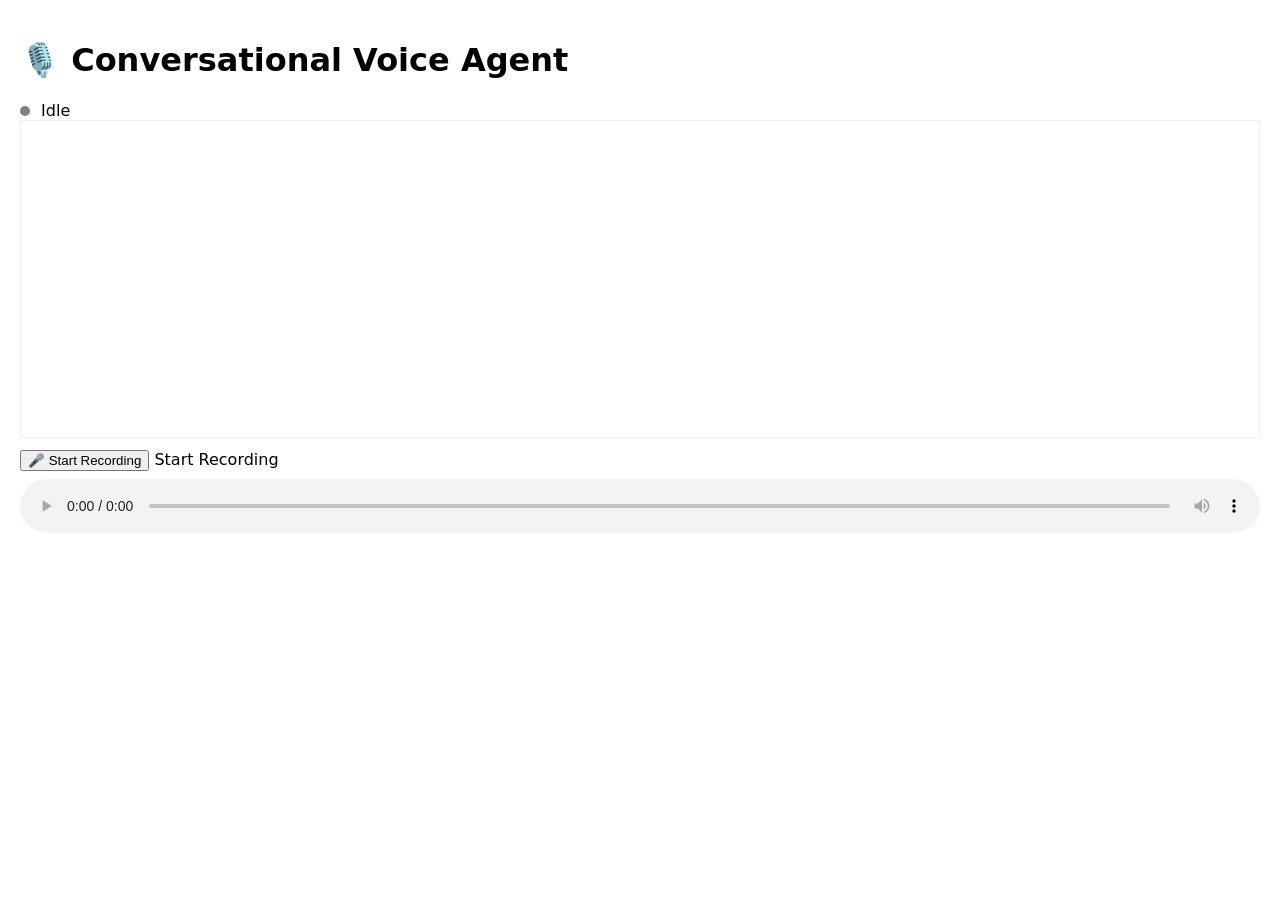
<file: templates/index.html>
<!DOCTYPE html>
<html lang="en">
<head>
<meta charset="utf-8">
<meta name="viewport" content="width=device-width,initial-scale=1">
<title>Voice Agent (Murf TTS)</title>
<style>
  body { font-family: system-ui, -apple-system, "Segoe UI", Roboto, Arial; padding:12px; }
  .msg { margin:8px 0; }
  .msg.user { text-align:right; }
  .msg.assistant { text-align:left; }
  .bubble { display:inline-block; padding:8px 12px; border-radius:12px; max-width:70%; }
  .msg.user .bubble { background:#0078ff; color:white; }
  .msg.assistant .bubble { background:#f0f0f0; color:#111; }
  #controls { margin-top:12px; }
  .status-dot { display:inline-block; width:10px; height:10px; border-radius:50%; background:gray; margin-right:6px; }
  .status-dot.recording { background:red; }
</style>
</head>
<body>
<h1>🎙️ Conversational Voice Agent</h1>

<div id="status">
  <span id="agentStatus" class="status-dot idle"></span>
  <span id="statusText">Idle</span>
</div>

<div id="conversation" style="height:300px; overflow:auto; border:1px solid #eee; padding:8px;"></div>

<div id="controls">
  <button id="recordBtn">🎤 Start Recording</button>
  <label id="micLabel">Start Recording</label>
  <audio id="player" controls autoplay style="width:100%; margin-top:8px"></audio>
</div>

<script>
let mediaStream, ws, audioCtx;

function addMessage(text, sender) {
  const convo = document.getElementById("conversation");
  const div = document.createElement("div");
  div.className = `msg ${sender}`;
  div.innerHTML = `<div class="bubble">${text}</div>`;
  convo.appendChild(div);
  convo.scrollTop = convo.scrollHeight;
}

async function playAudioBase64(b64) {
  const bytes = Uint8Array.from(atob(b64), c => c.charCodeAt(0));
  const audioBuffer = await audioCtx.decodeAudioData(bytes.buffer);
  const source = audioCtx.createBufferSource();
  source.buffer = audioBuffer;
  source.connect(audioCtx.destination);
  source.start();
}

recordBtn.onclick = async () => {
  if (recordBtn.classList.contains("recording")) {
    stopRecording();
    return;
  }

  ws = new WebSocket(`ws://${location.host}/ws/stream`);
  ws.binaryType = "arraybuffer";

  audioCtx = new (window.AudioContext || window.webkitAudioContext)({ sampleRate: 16000 });
  mediaStream = await navigator.mediaDevices.getUserMedia({ audio: true });
  const source = audioCtx.createMediaStreamSource(mediaStream);
  const processor = audioCtx.createScriptProcessor(4096, 1, 1);
  source.connect(processor);
  processor.connect(audioCtx.destination);

  processor.onaudioprocess = e => {
    if (ws.readyState !== WebSocket.OPEN) return;
    const input = e.inputBuffer.getChannelData(0);
    const pcm16 = new Int16Array(input.length);
    for (let i = 0; i < input.length; i++) {
      pcm16[i] = Math.max(-1, Math.min(1, input[i])) < 0
        ? input[i] * 0x8000
        : input[i] * 0x7fff;
    }
    ws.send(pcm16.buffer);
  };

  ws.onopen = () => {
    agentStatus.className = "status-dot recording";
    statusText.textContent = "Recording...";
  };

  ws.onclose = () => {
    agentStatus.className = "status-dot idle";
    statusText.textContent = "Idle";
  };

  ws.onmessage = async (event) => {
    const msg = event.data;
    if (msg.startsWith("LLM:")) {
      addMessage(msg.replace("LLM:", ""), "assistant");
    } else if (msg.startsWith("AUDIO:")) {
      try { await playAudioBase64(msg.replace("AUDIO:", "")); }
      catch (err) { console.error("Audio playback error:", err); }
    } else if (msg.startsWith("USER:")) {
      addMessage(msg.replace("USER:", ""), "user");
    }
  };

  recordBtn.disabled = true;
  micLabel.textContent = "Stop Recording";
  recordBtn.classList.add("recording");
};

function stopRecording() {
  if (mediaStream) {
    mediaStream.getTracks().forEach(t => t.stop());
    mediaStream = null;
  }
  ws?.close();
  recordBtn.disabled = false;
  micLabel.textContent = "Start Recording";
  recordBtn.classList.remove("recording");
}
</script>
</body>
</html>
</file>
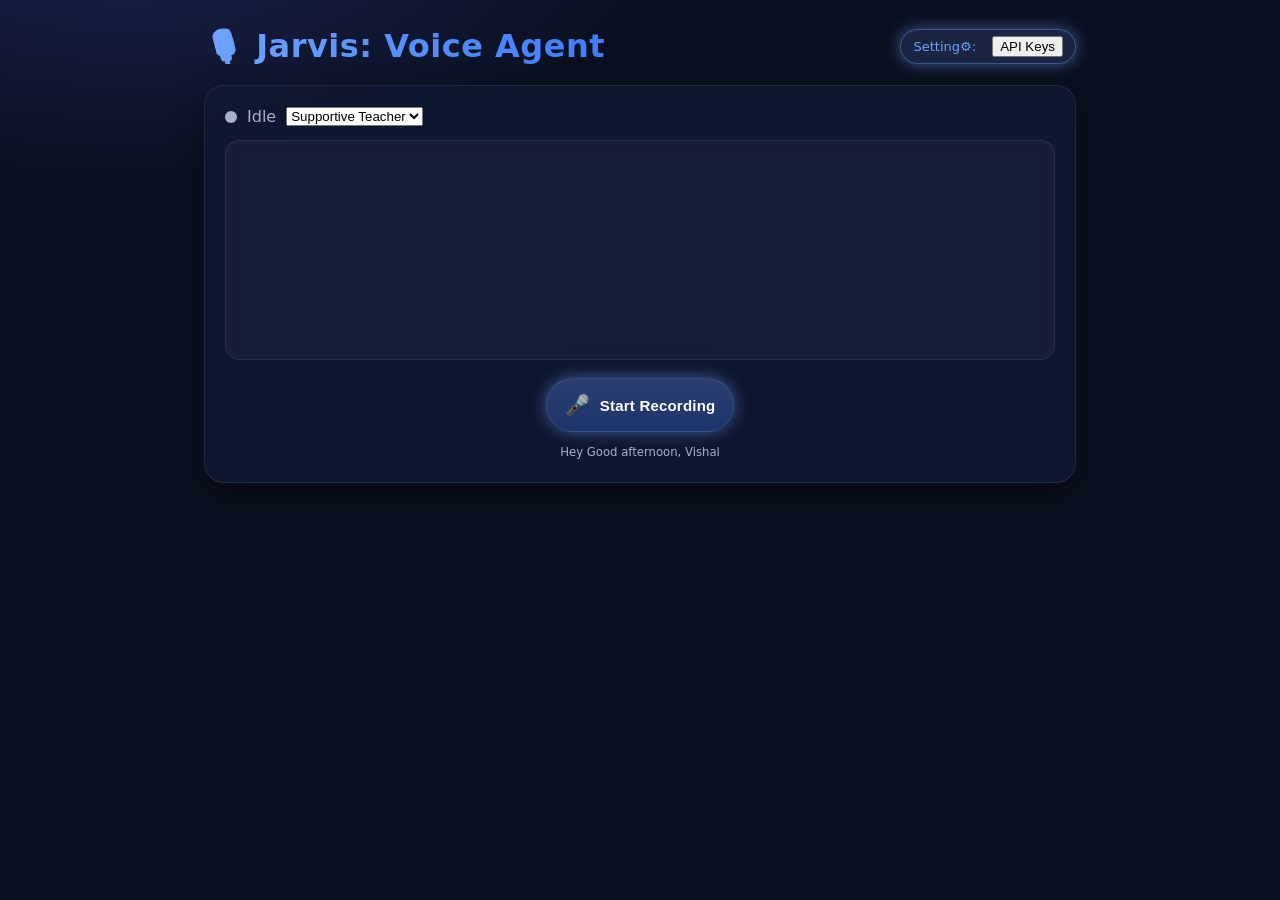
<file: templates/test.html>
<!DOCTYPE html>
<html lang="en">
<head>
  <meta charset="UTF-8" />
  <meta name="viewport" content="width=device-width, initial-scale=1.0"/>
  <title>Voice Agent</title>
  <link rel="stylesheet" href="/static/style.css" />
  <style>
    /* --- Modal styling --- */
    .modal {
      display: none;
      position: fixed;
      z-index: 999;
      left: 0; top: 0;
      width: 100%; height: 100%;
      overflow: auto;
      background-color: rgba(0,0,0,0.5);
    }
    .modal-content {
      background-color: #fff;
      margin: 10% auto;
      padding: 20px;
      border-radius: 8px;
      width: 90%;
      max-width: 500px;
      box-shadow: 0 4px 12px rgba(0,0,0,0.3);
    }
    .close-btn {
      float: right;
      font-size: 24px;
      font-weight: bold;
      cursor: pointer;
    }
    .config-card input {
      width: 100%;
      padding: 6px;
      margin: 6px 0 12px 0;
      border-radius: 4px;
      border: 1px solid #ccc;
    }
    .config-card button {
      padding: 8px 16px;
      border: none;
      border-radius: 4px;
      background-color: #4666f4;
      color: #fff;
      cursor: pointer;
    }
    .config-card small {
      display: block;
      margin-top: 6px;
      color: #333;
    }
  </style>
</head>
<body>
  <div class="app">
    <header class="app-header">
      <h1>🎙️ Jarvis: Voice Agent</h1>
      <div class="session-pill">
        <span id="sessionIdLabel">Setting⚙️:</span>
        <button id="openApiKeysBtn" style="margin-left: 12px;"> API Keys</button>
      </div>
    </header>

    <main class="content">
      <div class="card">
        <div class="status-row">
          <div id="agentStatus" class="status-dot idle"></div>
          <span id="statusText">Idle</span>
          <select id="personaSelect">
            <option value="teacher">Supportive Teacher</option>
            <option value="pirate">Pirate</option>
            <option value="cowboy">Cowboy</option>
            <option value="robot">Robot</option>
            <option value="comedian">Comedian</option>
          </select>
        </div>

        <div class="conversation" id="conversationLog"></div>

        <div class="controls">
          <button id="recordBtn" class="mic-btn" aria-pressed="false">
            <span class="mic-icon">🎤</span>
            <span class="mic-label" id="micLabel">Start Recording</span>
          </button>
        </div>

        <div class="helper">
          <small>Hey Good afternoon, Vishal</small>
        </div>
      </div>
    </main>
  </div>

  <!-- API Keys Modal -->
  <div id="apiKeysModal" class="modal">
    <div class="modal-content">
      <span class="close-btn">&times;</span>
      <div class="config-card">
        <h3 style="color:#3d7cff;">API Keys (Dynamic)</h3>
        <div>
          <label for="assemblyKey" style="color:#6ea3ff">AssemblyAI:</label>
          <input type="password" id="assemblyKey" placeholder="Enter AssemblyAI Key" />
        </div>
        <div>
          <label for="murfKey" style="color:#6ea3ff">Murf:</label>
          <input type="password" id="murfKey" placeholder="Enter Murf Key" />
        </div>
        <div>
          <label for="geminiKey" style="color:#6ea3ff">Gemini:</label>
          <input type="password" id="geminiKey" placeholder="Enter Gemini Key" />
        </div>
        <button id="updateKeysBtn">Update Keys</button>
        <small id="configStatus"></small>
      </div>
    </div>
  </div>

  <!-- Hidden audio element for autoplay -->
  <audio id="replyAudio" style="display:none"></audio>

  <script>
    const recordBtn = document.getElementById("recordBtn");
    const micLabel = document.getElementById("micLabel");
    const agentStatus = document.getElementById("agentStatus");
    const statusText = document.getElementById("statusText");
    const conversationLog = document.getElementById("conversationLog");

    let ws;
    let audioCtx;
    let audioQueue = [];

    // --- Modal Elements ---
    const modal = document.getElementById("apiKeysModal");
    const openBtn = document.getElementById("openApiKeysBtn");
    const closeBtn = modal.querySelector(".close-btn");

    openBtn.onclick = () => modal.style.display = "block";
    closeBtn.onclick = () => modal.style.display = "none";
    window.onclick = e => { if(e.target == modal) modal.style.display = "none"; };

    // Add message to UI
    function addMessage(text, sender="assistant") {
      const msgDiv = document.createElement("div");
      msgDiv.classList.add("msg", sender);
      const bubble = document.createElement("div");
      bubble.classList.add("bubble");
      bubble.textContent = text;
      msgDiv.appendChild(bubble);
      conversationLog.appendChild(msgDiv);
      conversationLog.scrollTop = conversationLog.scrollHeight;
    }

    // Persona change
    document.getElementById("personaSelect").addEventListener("change", () => {
      if (ws && ws.readyState === WebSocket.OPEN) {
        const persona = getSelectedPersona();
        ws.send(`PERSONA:${persona}`);
      }
    });

    // Audio playback
    async function playAudioChunk(b64) {
      try {
        const bytes = Uint8Array.from(atob(b64), c => c.charCodeAt(0));
        const audioBuffer = await audioCtx.decodeAudioData(bytes.buffer);
        const source = audioCtx.createBufferSource();
        source.buffer = audioBuffer;
        source.connect(audioCtx.destination);
        const now = audioCtx.currentTime;
        const startTime = Math.max(audioQueue.length ? audioQueue[audioQueue.length-1].end : now, now);
        source.onended = () => {};
        source.start(startTime);
        audioQueue.push({ source, end: startTime + audioBuffer.duration });
      } catch (err) { console.error(err); }
    }

    // Recording
    recordBtn.onclick = async () => {
      if (recordBtn.classList.contains("recording")) {
        stopRecording();
        return;
      }

      // Secure WebSocket for HTTPS
      const protocol = window.location.protocol === "https:" ? "wss:" : "ws:";
      ws = new WebSocket(`${protocol}//${location.host}/ws/stream`);
      ws.binaryType = "arraybuffer";
      audioCtx = new (window.AudioContext || window.webkitAudioContext)({ sampleRate: 16000 });
      const stream = await navigator.mediaDevices.getUserMedia({ audio: true });
      const source = audioCtx.createMediaStreamSource(stream);
      const processor = audioCtx.createScriptProcessor(4096, 1, 1);
      source.connect(processor);
      processor.connect(audioCtx.destination);

      processor.onaudioprocess = e => {
        if (ws.readyState !== WebSocket.OPEN) return;
        const input = e.inputBuffer.getChannelData(0);
        const pcm16 = new Int16Array(input.length);
        for (let i=0;i<input.length;i++) pcm16[i]=Math.max(-1,Math.min(1,input[i]))<0?input[i]*0x8000:input[i]*0x7fff;
        ws.send(pcm16.buffer);
      };

      ws.onopen = () => {
        const persona = getSelectedPersona();
        ws.send(`PERSONA:${persona}`);
      };

      ws.onclose = () => {
        agentStatus.className = "status-dot idle";
        statusText.textContent = "Idle";
      };

      let pendingText = null;
      ws.onmessage = async (event) => {
        const msg = event.data;
        if (msg.startsWith("LLM:")) pendingText = msg.replace("LLM:", "");
        else if (msg.startsWith("AUDIO:")) {
          const b64 = msg.replace("AUDIO:", "");
          await playAudioChunk(b64);
          if (pendingText) { addMessage(pendingText, "assistant"); pendingText = null; }
        } else if (msg.startsWith("USER:")) addMessage(msg.replace("USER:", ""), "user");
      };

      recordBtn.disabled = true;
      micLabel.textContent = "Stop Recording";
      recordBtn.classList.add("recording");
    };

    function stopRecording() {
      const tracks = audioCtx?.createMediaStreamSource?.()?.mediaStream?.getTracks() || [];
      tracks.forEach(t => t.stop());
      ws?.close();
      recordBtn.disabled = false;
      micLabel.textContent = "Start Recording";
      recordBtn.classList.remove("recording");
    }

    function getSelectedPersona() {
      return document.getElementById("personaSelect").value;
    }

    // --- Dynamic API key update ---
    document.getElementById("updateKeysBtn").addEventListener("click", async () => {
      const assemblyKey = document.getElementById("assemblyKey").value.trim();
      const murfKey = document.getElementById("murfKey").value.trim();
      const geminiKey = document.getElementById("geminiKey").value.trim();

      const payload = {};
      if (assemblyKey && assemblyKey !== "********") payload.ASSEMBLYAI_API_KEY = assemblyKey;
      if (murfKey && murfKey !== "********") payload.MURF_API_KEY = murfKey;
      if (geminiKey && geminiKey !== "********") payload.GEMINI_API_KEY = geminiKey;

      try {
        const resp = await fetch("/config/update", {
          method: "POST",
          headers: { "Content-Type": "application/json" },
          body: JSON.stringify(payload)
        });
        const data = await resp.json();
        document.getElementById("configStatus").textContent = "✅ Keys updated!";
        console.log("Updated keys:", data.config);
        // Mask inputs
        if(payload.ASSEMBLYAI_API_KEY) document.getElementById("assemblyKey").value = "********";
        if(payload.MURF_API_KEY) document.getElementById("murfKey").value = "********";
        if(payload.GEMINI_API_KEY) document.getElementById("geminiKey").value = "********";
      } catch(err){
        document.getElementById("configStatus").textContent = "❌ Failed to update keys.";
        console.error(err);
      }
    });
  </script>
</body>
</html>
</file>
<file: static/style.css>
:root {
  --bg: #0b1020;
  --card: rgba(17, 24, 51, 0.85);
  --text: #e9ecf1;
  --muted: #a8b1c7;
  --accent: #6ea3ff;
  --accent-strong: #3d7cff;
  --danger: #ff6b6b;
  --success: #3ddc97;
  --shadow: 0 10px 30px rgba(0, 0, 0, 0.4);
  --glow-accent: 0 0 15px rgba(110, 163, 255, 0.5);
}

* { box-sizing: border-box; }
html, body { height: 100%; }
body {
  margin: 0;
  background: radial-gradient(1200px 600px at 10% -10%, #1b2350 0%, var(--bg) 45%, var(--bg) 100%);
  color: var(--text);
  font: 16px/1.4 system-ui, -apple-system, Segoe UI, Roboto, Helvetica, Arial, "Apple Color Emoji", "Segoe UI Emoji";
}

.app { 
  max-width: 920px; 
  margin: 0 auto; 
  padding: 24px; 
  animation: fadeIn 0.5s ease;
}

.app-header {
  display: flex; 
  align-items: center; 
  justify-content: space-between;
  gap: 16px; 
  margin-bottom: 16px;
}
.app-header h1 { 
  margin: 0; 
  font-weight: 700; 
  letter-spacing: .5px; 
  background: linear-gradient(90deg, var(--accent), var(--accent-strong));
  -webkit-background-clip: text;
  -webkit-text-fill-color: transparent;
}

.session-pill {
  background: rgba(110, 163, 255, 0.15);
  color: var(--accent);
  border: 1px solid rgba(110, 163, 255, 0.4);
  padding: 6px 12px; 
  border-radius: 999px; 
  font-size: 13px;
  box-shadow: var(--glow-accent);
}

.card {
  flex: 1; 
  background: var(--card);
  border: 1px solid rgba(255, 255, 255, .08);
  border-radius: 20px; 
  padding: 20px; 
  box-shadow: var(--shadow);
  backdrop-filter: blur(14px);
  transition: transform 0.2s ease, box-shadow 0.2s ease;
}
.card:hover {
  transform: translateY(-2px);
  box-shadow: 0 15px 35px rgba(61, 124, 255, 0.25);
}

.status-row {
  display: flex; 
  align-items: center; 
  gap: 10px; 
  margin-bottom: 10px;
  color: var(--muted);
}
.status-dot {
  width: 12px; height: 12px; border-radius: 50%;
  background: var(--muted);
  transition: background .3s ease, box-shadow .3s ease;
}
.status-dot.recording {
  background: var(--danger);
  animation: pulse-dot 1.2s infinite ease-in-out;
}
.status-dot.playing {
  background: var(--success);
  box-shadow: 0 0 10px rgba(61, 220, 151, 0.5);
}

@keyframes pulse-dot {
  0% { box-shadow: 0 0 0 0 rgba(255, 107, 107, .55); }
  70% { box-shadow: 0 0 0 14px rgba(255, 107, 107, 0); }
  100% { box-shadow: 0 0 0 0 rgba(255, 107, 107, 0); }
}

.conversation {
  border: 1px solid rgba(255, 255, 255, .08);
  border-radius: 14px; 
  min-height: 220px; 
  max-height: 420px; 
  overflow: auto;
  padding: 14px; 
  margin: 12px 0 18px;
  background: rgba(255, 255, 255, 0.03);
  backdrop-filter: blur(8px);
  box-shadow: inset 0 0 15px rgba(255, 255, 255, 0.02);
}

.msg { margin: 0 0 12px; display: flex; gap: 10px; }
.msg .bubble {
  padding: 10px 14px; 
  border-radius: 14px; 
  max-width: 80%;
  font-size: 15px;
  line-height: 1.5;
}
.msg.user { justify-content: flex-end; }
.msg.user .bubble { 
  background: linear-gradient(135deg, rgba(110, 163, 255, 0.2), rgba(61, 124, 255, 0.25)); 
  border: 1px solid rgba(110, 163, 255, 0.35); 
  box-shadow: var(--glow-accent);
}
.msg.assistant .bubble { 
  background: linear-gradient(135deg, rgba(61, 220, 151, 0.15), rgba(61, 220, 151, 0.25)); 
  border: 1px solid rgba(61, 220, 151, 0.3);
  box-shadow: 0 0 10px rgba(61, 220, 151, 0.2);
}

.controls { display: flex; justify-content: center; margin-top: 6px; }
.mic-btn {
  display: inline-flex; align-items: center; gap: 10px;
  padding: 14px 18px; border-radius: 999px; 
  border: 1px solid rgba(255, 255, 255, .1);
  background: linear-gradient(180deg, rgba(110, 163, 255, .3), rgba(61, 124, 255, .3));
  color: #fff; font-weight: 600; letter-spacing: .2px;
  cursor: pointer; user-select: none;
  transition: all 0.25s ease;
  box-shadow: var(--glow-accent);
}
.mic-btn:hover { filter: brightness(1.1); transform: scale(1.05); }
.mic-btn:active { transform: scale(0.98); }
.mic-btn.recording {
  background: linear-gradient(180deg, rgba(255, 107, 107, .4), rgba(255, 77, 77, .35));
  box-shadow: 0 0 15px rgba(255, 107, 107, 0.5);
}
.mic-icon { font-size: 20px; }
.mic-label { font-size: 15px; }

.helper { 
  text-align: center; 
  color: var(--muted); 
  margin-top: 10px; 
  font-size: 14px;
}

@keyframes fadeIn {
  from { opacity: 0; transform: translateY(10px); }
  to { opacity: 1; transform: translateY(0); }
}
</file>
